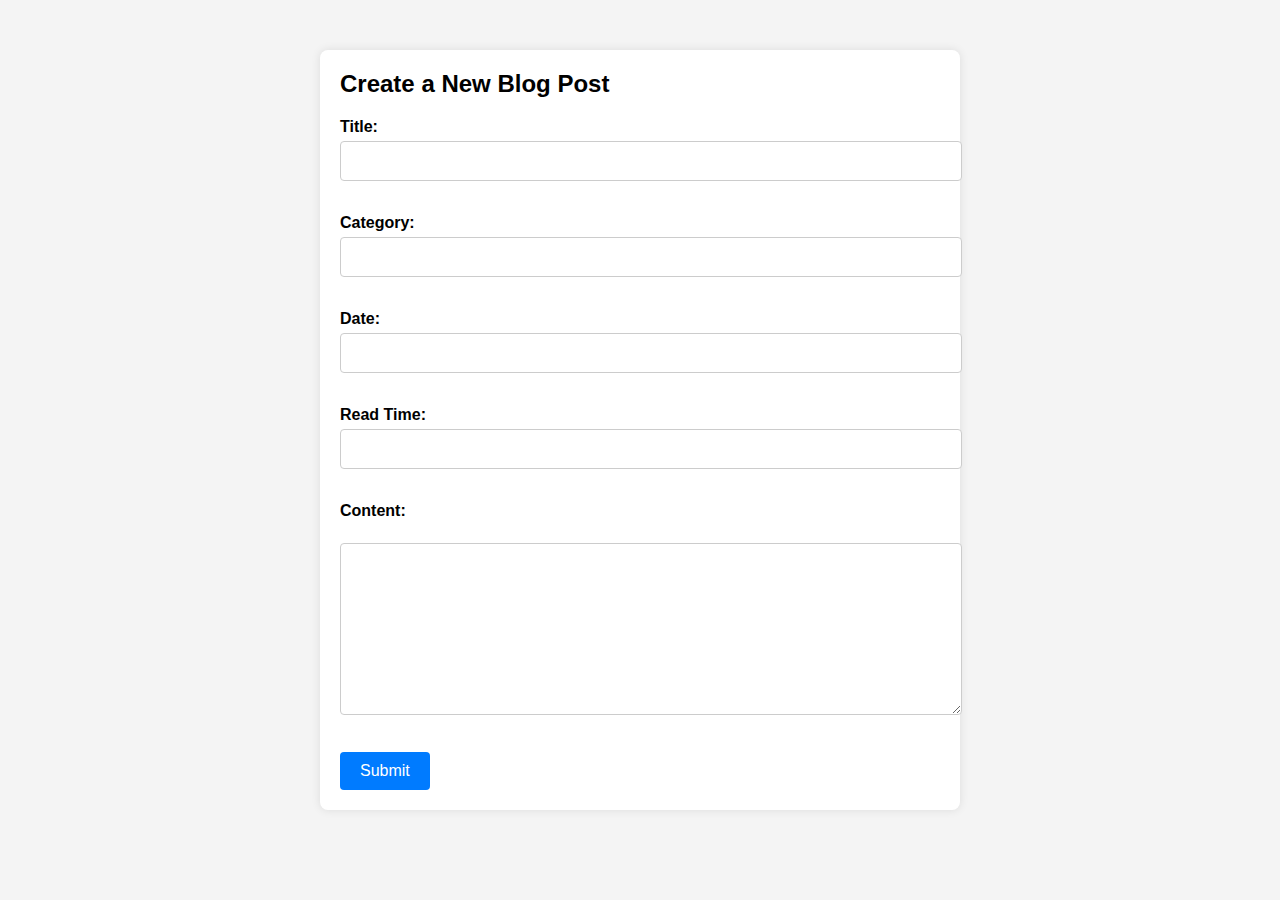
<file: addnew.html>
<!DOCTYPE html>
<html>
<head>
    <link rel="stylesheet" type="text/css" href="styles.css">
</head>
<body>
    <div class="container">
        <h2>Create a New Blog Post</h2>
        <form action="newblog.php" method="POST">
            <label for="title">Title:</label>
            <input type="text" name="title" required><br><br>
                        
            <label for="category">Category:</label>
            <input type="text" name="category" required><br><br>
            
            <label for="date">Date:</label>
            <input type="text" name="date" required><br><br>
            
            <label for="read_time">Read Time:</label>
            <input type="text" name="read_time" required><br><br>
            
            <label for="content">Content:</label><br>
            <textarea name="content" rows="5" cols="40" required></textarea><br><br>
            
            <button type="submit">Submit</button>
        </form>
    </div>
</body>
</html>
</file>
<file: styles.css>
body {
    font-family: Arial, sans-serif;
    background-color: #f4f4f4;
    margin: 0;
    padding: 0;
}

.container {
    max-width: 600px;
    margin: 50px auto;
    background-color: #fff;
    padding: 20px;
    border-radius: 8px;
    box-shadow: 0px 0px 10px rgba(0, 0, 0, 0.1);
}

h2 {
    margin-top: 0;
    font-size: 24px;
}

form label {
    display: block;
    margin-bottom: 5px;
    font-weight: bold;
}

form input[type="text"],
form textarea {
    width: 100%;
    padding: 10px;
    margin-bottom: 15px;
    border: 1px solid #ccc;
    border-radius: 4px;
    font-size: 16px;
}

form textarea {
    height: 150px;
    resize: vertical;
}

form button[type="submit"] {
    background-color: #007bff;
    color: #fff;
    padding: 10px 20px;
    border: none;
    border-radius: 4px;
    font-size: 16px;
    cursor: pointer;
}

form button[type="submit"]:hover {
    background-color: #0056b3;
}

/* Add more styling as needed */
</file>
